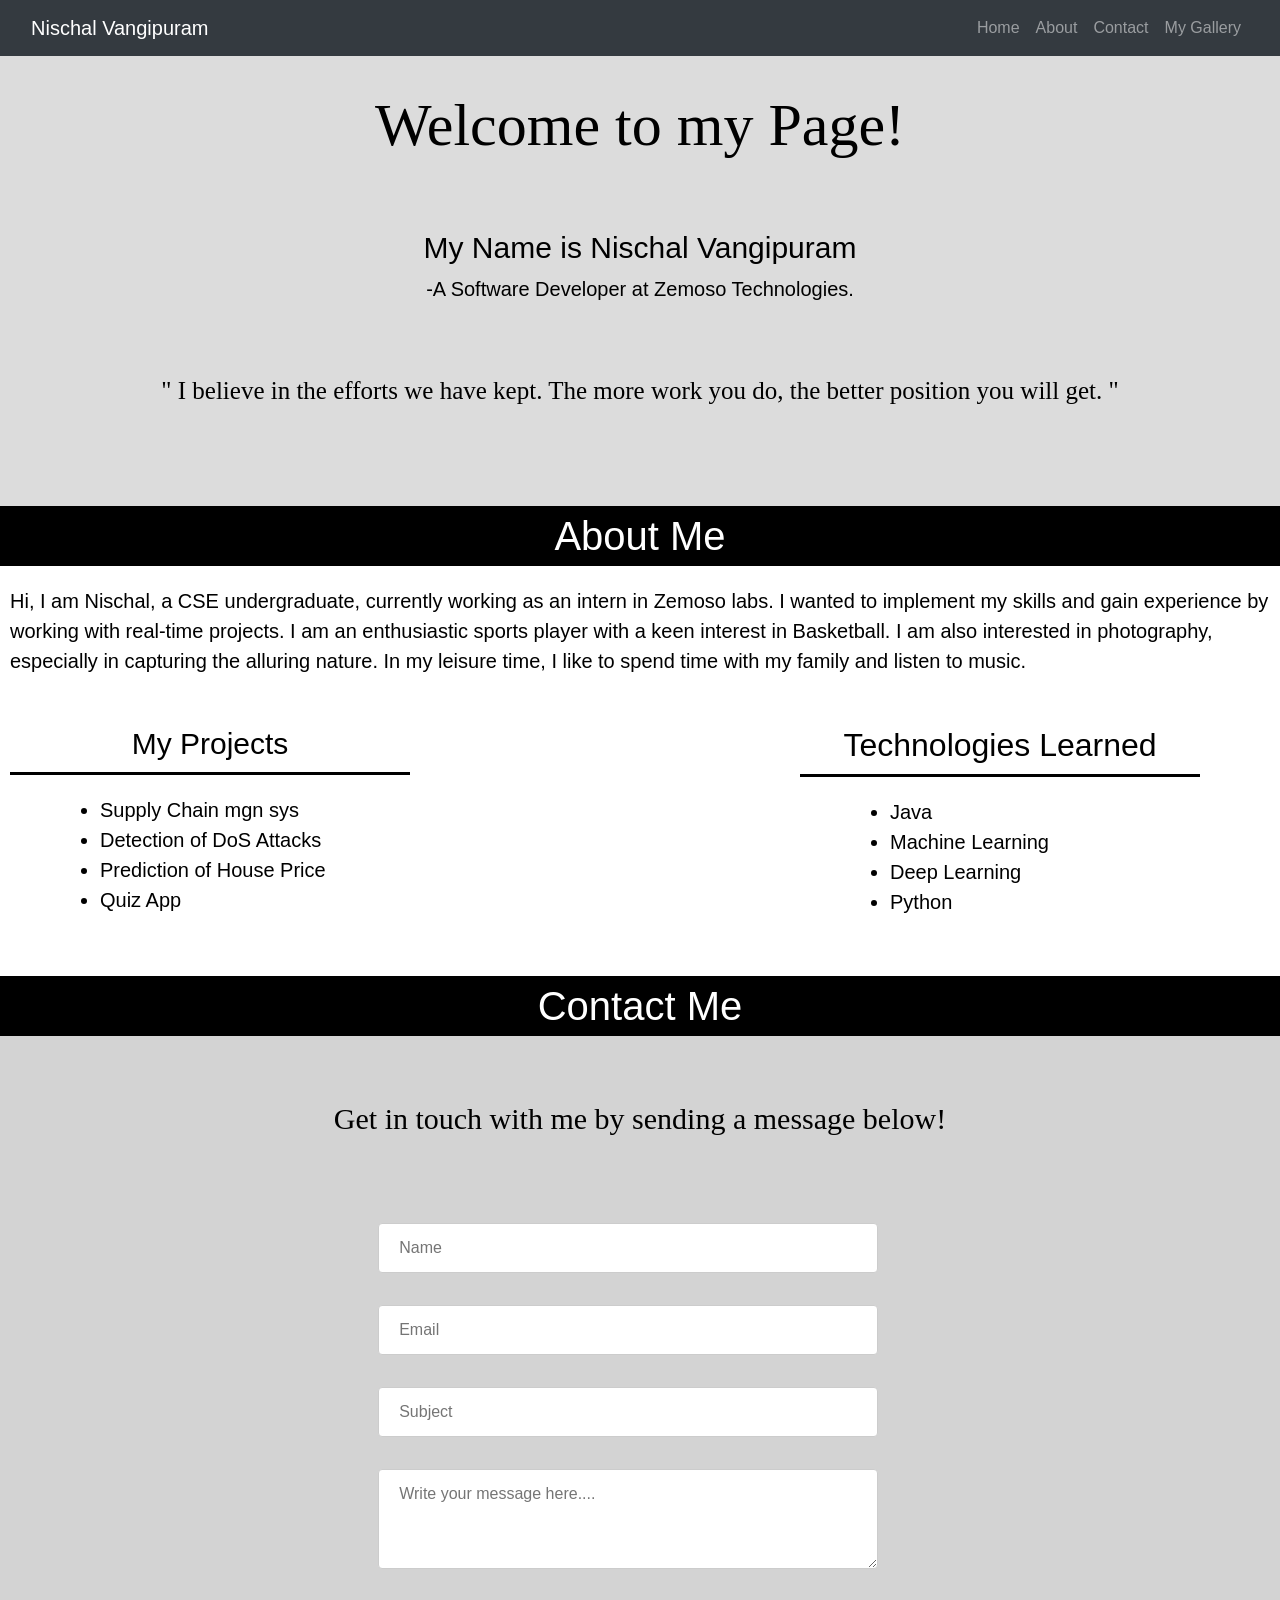
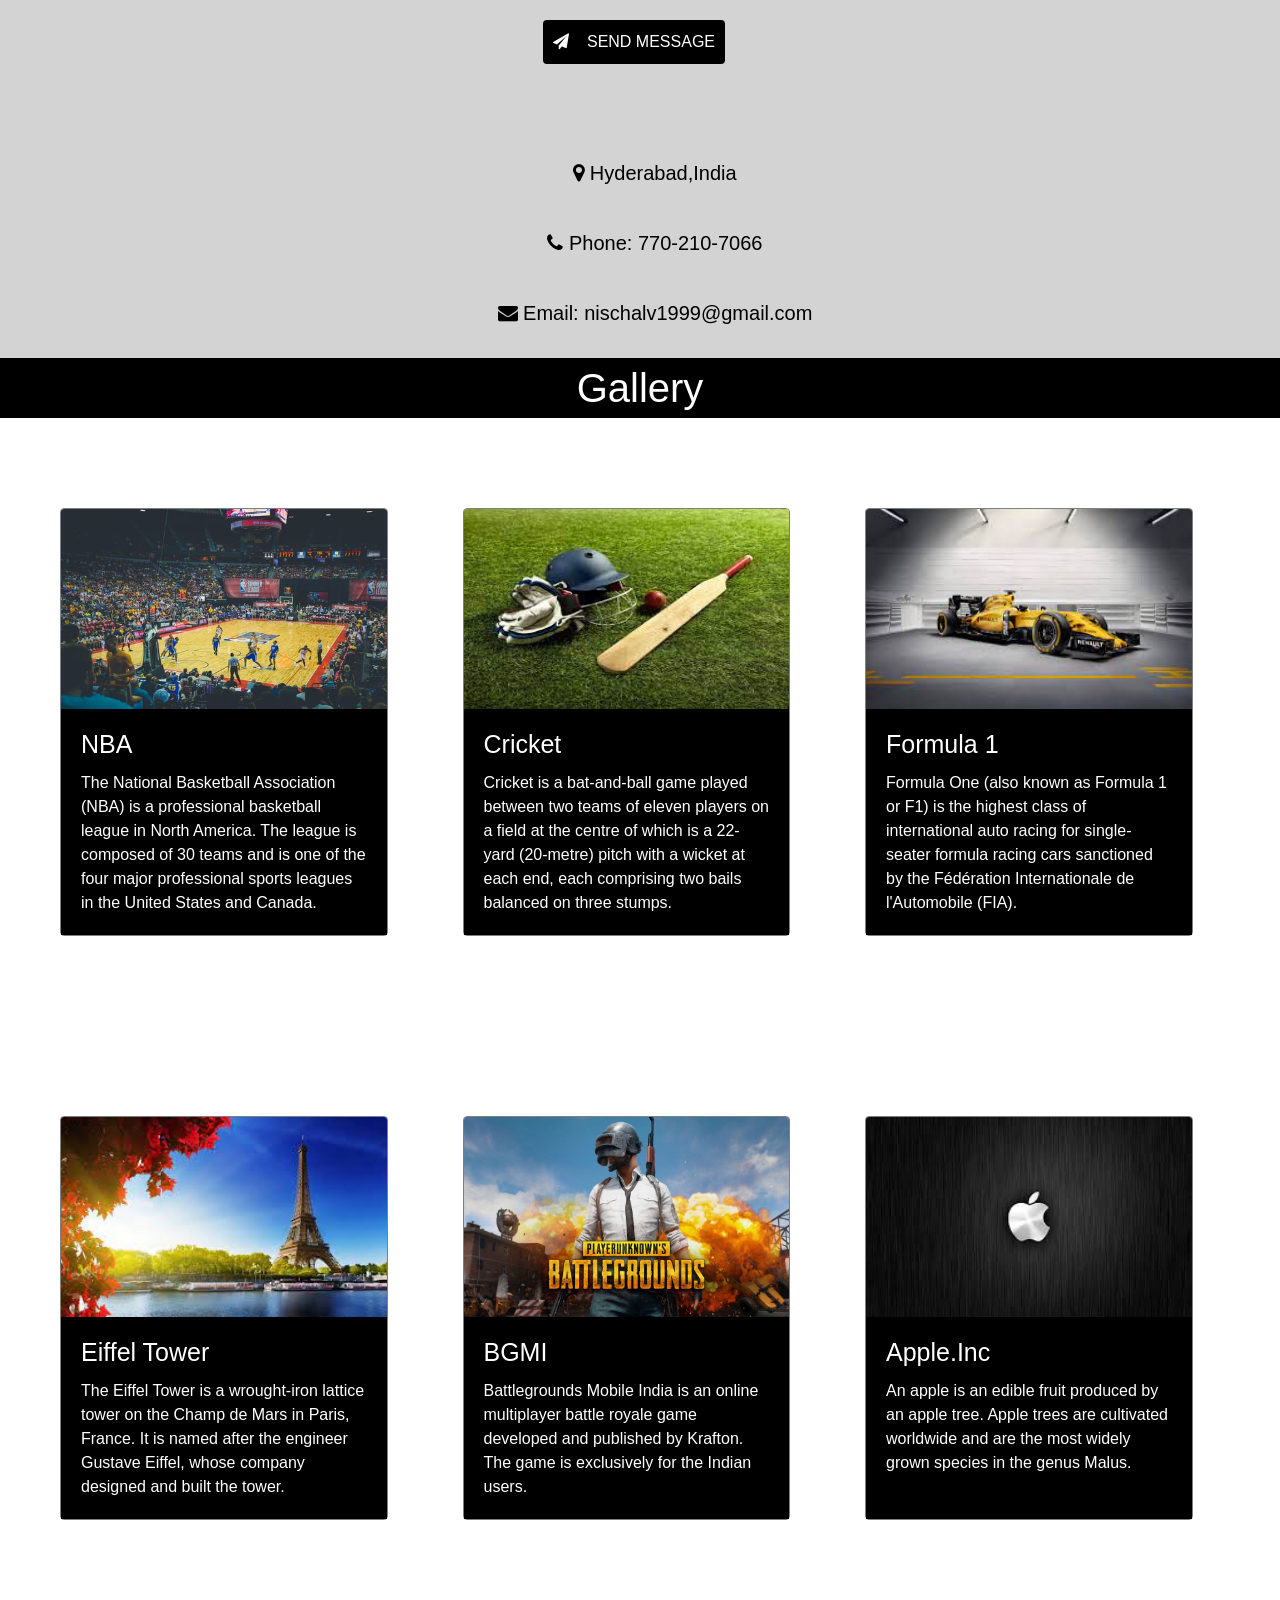
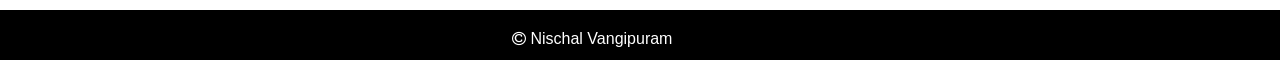
<file: index.html>
<!DOCTYPE html>
<html lang="en">
<head>
    <meta charset="UTF-8">
    <title>Nischal Vangipuram</title>
        <link href="css/style.css" rel="stylesheet" type="text/css" >
    <link rel="stylesheet" href="https://stackpath.bootstrapcdn.com/bootstrap/4.3.1/css/bootstrap.min.css" >
    <link rel="stylesheet" href="https://cdnjs.cloudflare.com/ajax/libs/font-awesome/4.7.0/css/font-awesome.min.css">
    <script src="https://ajax.googleapis.com/ajax/libs/jquery/3.5.1/jquery.min.js"></script>
    <script src="https://maxcdn.bootstrapcdn.com/bootstrap/5.1.1/js/bootstrap.min.js"></script>


</head>
<body>
<div class="top" id="home">
<nav class="navbar navbar-expand-sm navbar-dark bg-dark fixed-top">
    <div class="container-fluid">
        <div class="navbar-header">
            <a class="navbar-brand" href="#">Nischal Vangipuram</a>
        </div>
        <ul class="navbar-nav">
            <li class="nav-item">
                <a class="nav-link" href="#home">Home</a>
            </li>
            <li class="nav-item">
                <a class="nav-link" href="#about">About</a>
            </li>
            <li class="nav-item">
                <a class="nav-link" href="#contact">Contact</a>
            </li>
            <li class="nav-item">
                <a class="nav-link" href="#gallery">My Gallery</a>
            </li>
        </ul>
    </div>
</nav>

<div class="heading">
    <div class="welcome" >Welcome to my Page!</div>
    <h2 >My Name is Nischal Vangipuram</h2>

    <div class="role">-A Software Developer at Zemoso Technologies.</div>
    <br><br>
    <div class="quote">
        " I believe in the efforts we have kept. The more work you do, the better position you will get. "
    </div>
    <br><br><br><br>
</div>

</div>

<div id="about">
    <div class="about-heading"> About Me</div>

  <div class="about-body">  Hi, I am Nischal, a CSE undergraduate, currently working as an intern in Zemoso labs. I wanted to implement my skills and gain experience by working with real-time projects. I am an enthusiastic sports player with a keen interest in Basketball. I am also interested in photography, especially in capturing the alluring nature. In my leisure time, I like to spend time with my family and listen to music.
</div>

<div class="about-body1">

        <div class="projects">
            <h2>My Projects </h2>

                <ul class="project-list">
                      <li> Supply Chain mgn sys   </li>
                      <li> Detection of DoS Attacks   </li>
                      <li> Prediction of House Price  </li>
                      <li> Quiz App  </li>
                 </ul>
        </div>

    <div class="technologies">
        <h2> Technologies Learned </h2>
        <ul class="  project-list">

            <li>Java</li>
            <li> Machine Learning   </li>
            <li> Deep Learning   </li>
            <li> Python   </li>
        </ul>

    </div>

</div>


</div>

<div id="contact">

    <div class="contact-heading">
        Contact Me
    </div>
    <div class="contact-body">
        <div class="contact-message"> Get in touch with me by sending a message below! </div>

        <form action="" target="">
            <p><input class="input" type="text" placeholder="Name" required name="Name"></p>
            <p><input class="input" type="text" placeholder="Email" required name="Email"></p>
            <p><input class="input" type="text" placeholder="Subject" required name="Subject"></p>
            <p><textarea class="input" id="subject" name="subject" placeholder="Write your message here...." style="height:100px"></textarea></p>
            <p>
                <button class="contact-submit" type="submit">
                    <i class="fa fa-paper-plane"></i> &nbsp &nbspSEND MESSAGE
                </button>
            </p>
        </form>

        <div class="details">
            <br>
            <div><i class="fa fa-map-marker"></i> Hyderabad,India</div>
            <div><i class="fa fa-phone"></i> Phone: 770-210-7066</div>
            <div><i class="fa fa-envelope"> </i> Email: nischalv1999@gmail.com</div>
        </div>

    </div>



</div>

<div id="gallery">
<div class="gallery-heading">
    Gallery

</div>

    <div class="gallery-body row">
        <div class="card ">
            <img src=" src/main/resources/NBA.jpeg "   class="card-img-top" alt="NBA">
            <div class="card-body">
                <h5 class="card-title" >NBA</h5>
                <p class="card-text">The National Basketball Association (NBA) is a professional basketball league in North America. The league is composed of 30 teams and is one of the four major professional sports leagues in the United States and Canada.</p>
            </div>
        </div>

        <div class="card " >
            <img src=" src/main/resources/cricket.jpeg"   class="card-img-top" alt="NBA">
            <div class="card-body">
                <h5 class="card-title">Cricket</h5>
                <p class="card-text">Cricket is a bat-and-ball game played between two teams of eleven players on a field at the centre of which is a 22-yard (20-metre) pitch with a wicket at each end, each comprising two bails balanced on three stumps. </p>
            </div>
        </div>

        <div class="card ">
            <img src=" src/main/resources/F1.jpeg"   class="card-img-top" alt="NBA">
            <div class="card-body">
                <h5 class="card-title">Formula 1</h5>
                <p class="card-text">Formula One (also known as Formula 1 or F1) is the highest class of international auto racing for single-seater formula racing cars sanctioned by the Fédération Internationale de l'Automobile (FIA).</p>
            </div>
        </div>

        <div class="card ">
            <img src=" src/main/resources/eiffelTower.jpeg"   class="card-img-top" alt="NBA">
            <div class="card-body">
                <h5 class="card-title">Eiffel Tower</h5>
                <p class="card-text">The Eiffel Tower is a wrought-iron lattice tower on the Champ de Mars in Paris, France. It is named after the engineer Gustave Eiffel, whose company designed and built the tower.</p>
            </div>
        </div>

        <div class="card ">
            <img src=" src/main/resources/pubg.jpg "   class="card-img-top" alt="NBA">
            <div class="card-body">
                <h5 class="card-title">BGMI</h5>
                <p class="card-text">Battlegrounds Mobile India is an online multiplayer battle royale game developed and published by Krafton. The game is exclusively for the Indian users.</p>
            </div>
        </div>

        <div class="card ">
            <img src=" src/main/resources/apple.jpeg"   class="card-img-top" alt="NBA">
            <div class="card-body">
                <h5 class="card-title">Apple.Inc</h5>
                <p class="card-text">An apple is an edible fruit produced by an apple tree. Apple trees are cultivated worldwide and are the most widely grown species in the genus Malus. </p>
            </div>
        </div>

    </div>


</div>
<div class="footer">
    <i class="fa fa-copyright" aria-hidden="true"></i>
Nischal Vangipuram

</div>


</body>
</html>
</file>
<file: css/style.css>
.heading{
color:black;
text-align:center;
background-color: #DCDCDC;
padding-top:80px;
background-blend-mode: screen;

}
div.welcome
{
font-size:60px;
font-family: "Dancing Script";

}

.heading h2
{
margin-top:60px;

font-size:30px;
}

.role
{
font-size:20px;
}

.quote
{
font-size: 25px;
font-family: 'Dancing Script';
margin-top:20px;

}



.about-heading
{
text-align:center;
font-size:40px;
color:black;
color:white;
background-color:rgb(0,0,0);
}

.about-body{
margin-left:10px;
margin-top:20px;
font-size:20px;
color:black;
}
.about-body1{
margin-left:10px;
margin-top:50px;
color:black;


}

.projects
{
float:left;
}

.projects h2{
border-bottom: 3px solid black;
width: 400px;
padding-bottom:10px;
font-size:30px;
text-align:center;

}

.project-list
{
margin-left:50px;
margin-top:20px;
font-size:20px;
}

.technologies
{
margin-right:80px;
margin-top: 0px;
float:right;

}

.technologies h2
{
border-bottom: 3px solid black;
width: 400px;
text-align:center;
padding-bottom:10px;
}

#contact
{
margin-top:300px;
background-color:#D3D3D3;

}

.contact-heading
{
text-align:center;
font-size:40px;
color:black;
color:white;
background-color:black;
}

.contact-body
{margin: auto;
 width: 60%;
 padding: 10px;
}


.contact-message
{
text-align:center;
font-size:30px;
color:black;
margin-top:50px;
font-family: 'Dancing Script';

}

.contact-body form
{
margin-left:15%;
margin-top:10%;
width:500px;


}


#contact .input{

       width:500px;
       height: 50px;
        padding: 12px 20px;
         margin: 8px 0;
         display: inline-block;
         border: 1px solid #ccc;
         border-radius: 4px;
         box-sizing: border-box;

}

.contact-submit
{
margin-left: 33%;
margin-top:20px;
color:white;
background-color:black;
border: none;
  border-radius: 4px;
  cursor: pointer;
  padding:10px;
}

.details
{
color: black;
margin-left:40%;
margin-top:50px;

}

.details div
{
font-size:20px;
padding:20px;
text-align:center;
margin-left: -60%;
}




.gallery-heading
{
text-align:center;
font-size:40px;
color:black;
color:white;
background-color:black;
}

.gallery-body .card
{
width:25%;
margin-left:75px;
margin-top:90px;
border: 1px solid grey;
margin-bottom:90px;

}

.gallery-body .card-title
{
font-size:25px;
}

.card img
{
height: 200px;
}

.card-body
{
color:white;
background-color:black;

}

.footer
{
background-color:black;
height: 50px;
color:white;

}

.footer .fa
{
color:white;
margin-left:40%;
margin-top: 20px;
}
</file>
